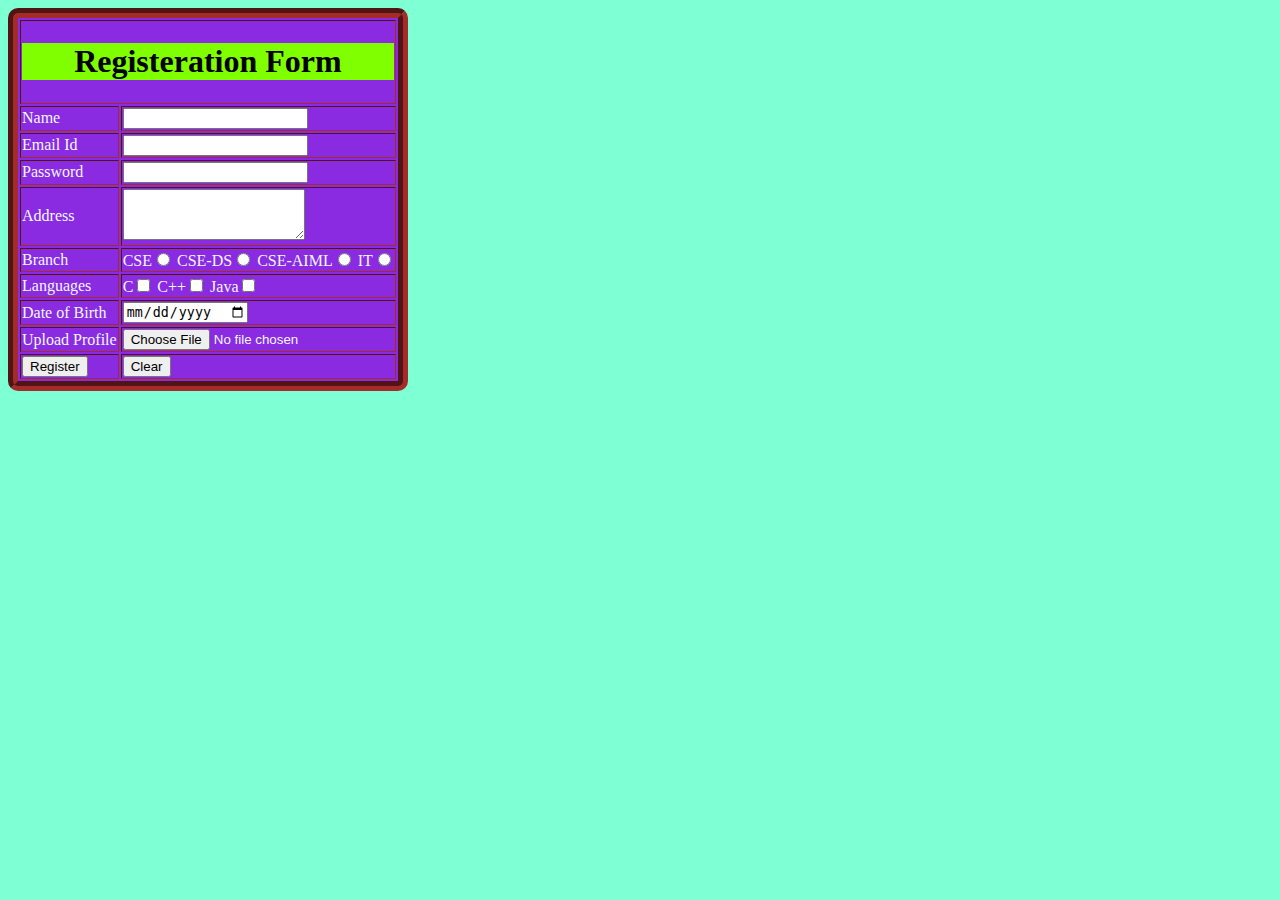
<file: Day1/index.html>
<!DOCTYPE html>
<html lang="en">

<head>
  <meta charset="UTF-8">
  <meta name="viewport" content="width=device-width, initial-scale=1.0">
  <title>Document</title>
  <link rel="stylesheet" href="style.css">
</head>

<body>
  <form action="#" method="post">
    <table border="2px">
      <tr>
        <td colspan="2">
          <h1>Registeration Form</h1>
        </td>
      </tr>
      <tr>
        <td>Name</td>
        <td><input type="text" name="t1" id="" required></td>
      </tr>
      <tr>
        <td>Email Id</td>
        <td><input type="email" name="t2" id=""></td>
      </tr>
      <tr>
        <td>Password</td>
        <td><input type="password" name="t3" id=""></td>
      </tr>
      <tr>
        <td>Address</td>
        <td><textarea rows="3" cols="20" name="" id=""></textarea></td>
      </tr>
      <tr>
        <td>Branch</td>
        <td>CSE<input type="radio" name="r1" id="">
          CSE-DS<input type="radio" name="r1" id="">
          CSE-AIML<input type="radio" name="r1" id="">
          IT<input type="radio" name="r1" id="">
        </td>
      </tr>
      <tr>
        <td>Languages</td>
        <td>C<input type="checkbox" name="c1" value="C" id="">
          C++<input type="checkbox" name="c2" value="CPP" id="">
          Java<input type="checkbox" name="c3" value="Java" id="">
        </td>
      </tr>

      <tr>
        <td>Date of Birth</td>
        <td><input type="date" name="dob" id=""></td>
      </tr>
      <tr>
        <td>Upload Profile</td>
        <td><input type="file" name="f1" id=""></td>
      </tr>
      </tr>
      <td><input type="submit" value="Register"></td>
      <td><input type="reset" value="Clear"></td>
      </tr>
    </table>
  </form>
</body>

</html>
</file>
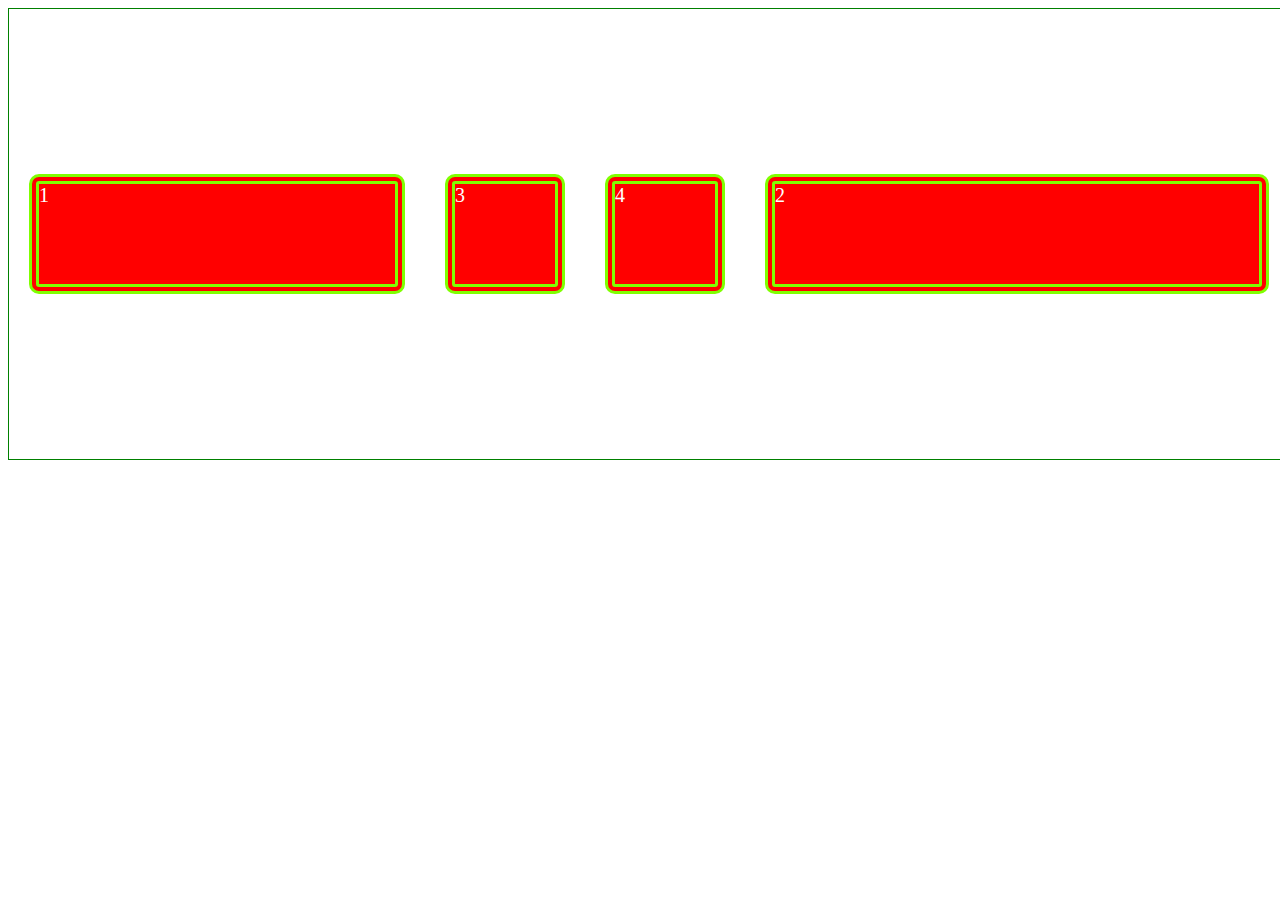
<file: Day2/index.html>
<!DOCTYPE html>
<html lang="en">

<head>
  <meta charset="UTF-8">
  <meta name="viewport" content="width=device-width, initial-scale=1.0">
  <title>Document</title>
  <link rel="stylesheet" href="style.css">
</head>

<body>
  <div class="fcontainer">
    <div class="fitems item1">1</div>
    <div class="fitems item2">2</div>
    <div class="fitems item3">3</div>
    <div class="fitems item4">4</div>
  </div>

</body>

</html>
</file>
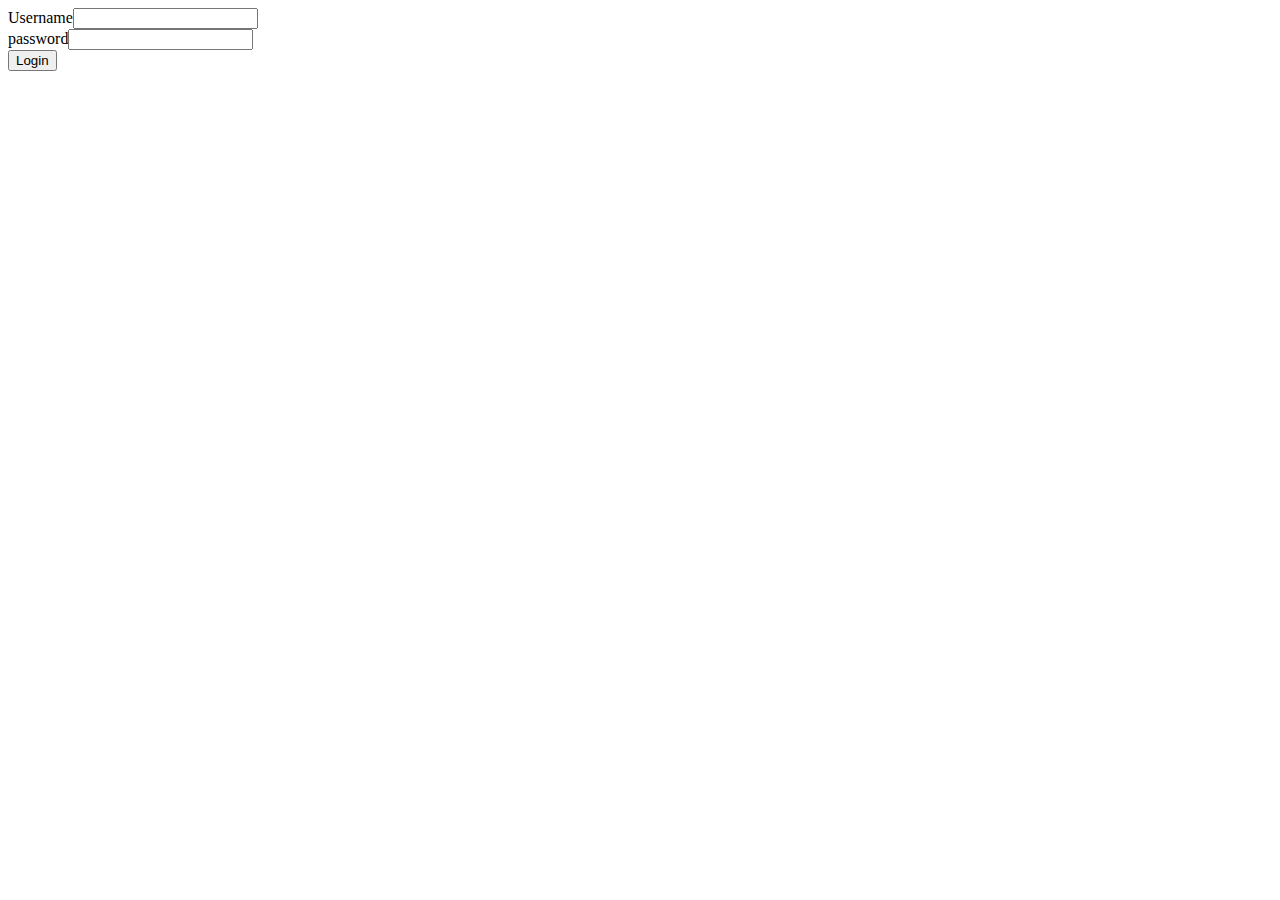
<file: Day4/index.html>
<!DOCTYPE html>
<html lang="en">

<head>
  <meta charset="UTF-8">
  <meta name="viewport" content="width=device-width, initial-scale=1.0">
  <title>Document</title>
  <script src="script.js"></script>
</head>

<body>
  <form action="">
    Username<input type="text" id="un"><br>
    password<input type="password" id="pass"><br>
    <input type="button" value="Login" onclick="validate()">
  </form>
  <p id="result"></p>
</body>

</html>
</file>
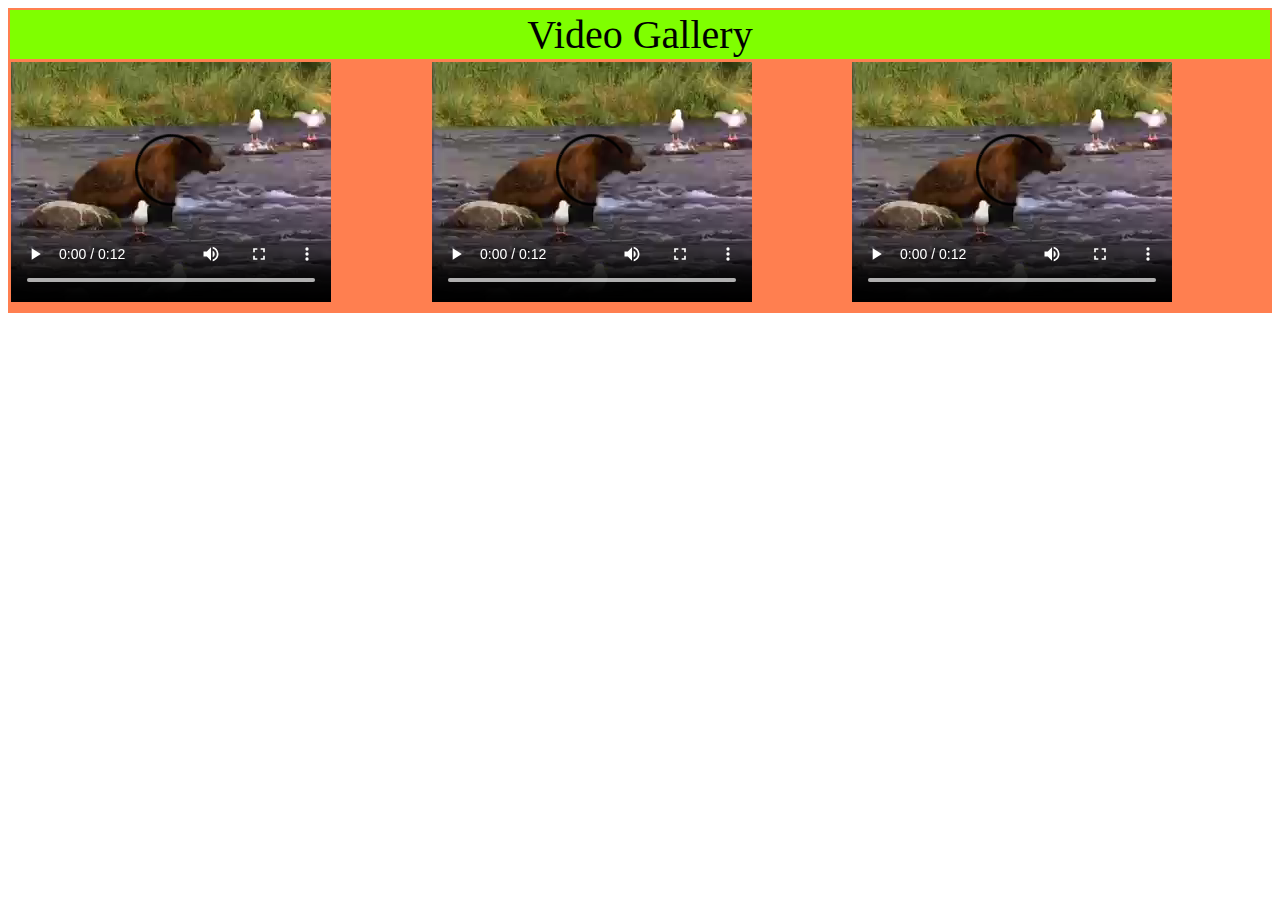
<file: Day1/videogallery.html>
<!DOCTYPE html>
<html lang="en">

<head>
  <meta charset="UTF-8">
  <meta name="viewport" content="width=device-width, initial-scale=1.0">
  <title>Document</title>
  <link rel="stylesheet" href="vid.css">
</head>

<body>
  <table>
    <tr>
      <td colspan="3" id="heading">Video Gallery</td>
    </tr>
    <tr>
      <td>
        <video width="320" height="240" controls>
          <source src="movie.mp4" type="video/mp4">
        </video>
      </td>
      <td><video width="320" height="240" controls>
          <source src="movie.mp4" type="video/mp4">
        </video></td>
      <td>
        <video width="320" height="240" controls>
          <source src="movie.mp4" type="video/mp4">
        </video>
      </td>
    </tr>
    <tr>
      <td></td>
      <td></td>
      <td></td>
    </tr>
  </table>
</body>

</html>
</file>
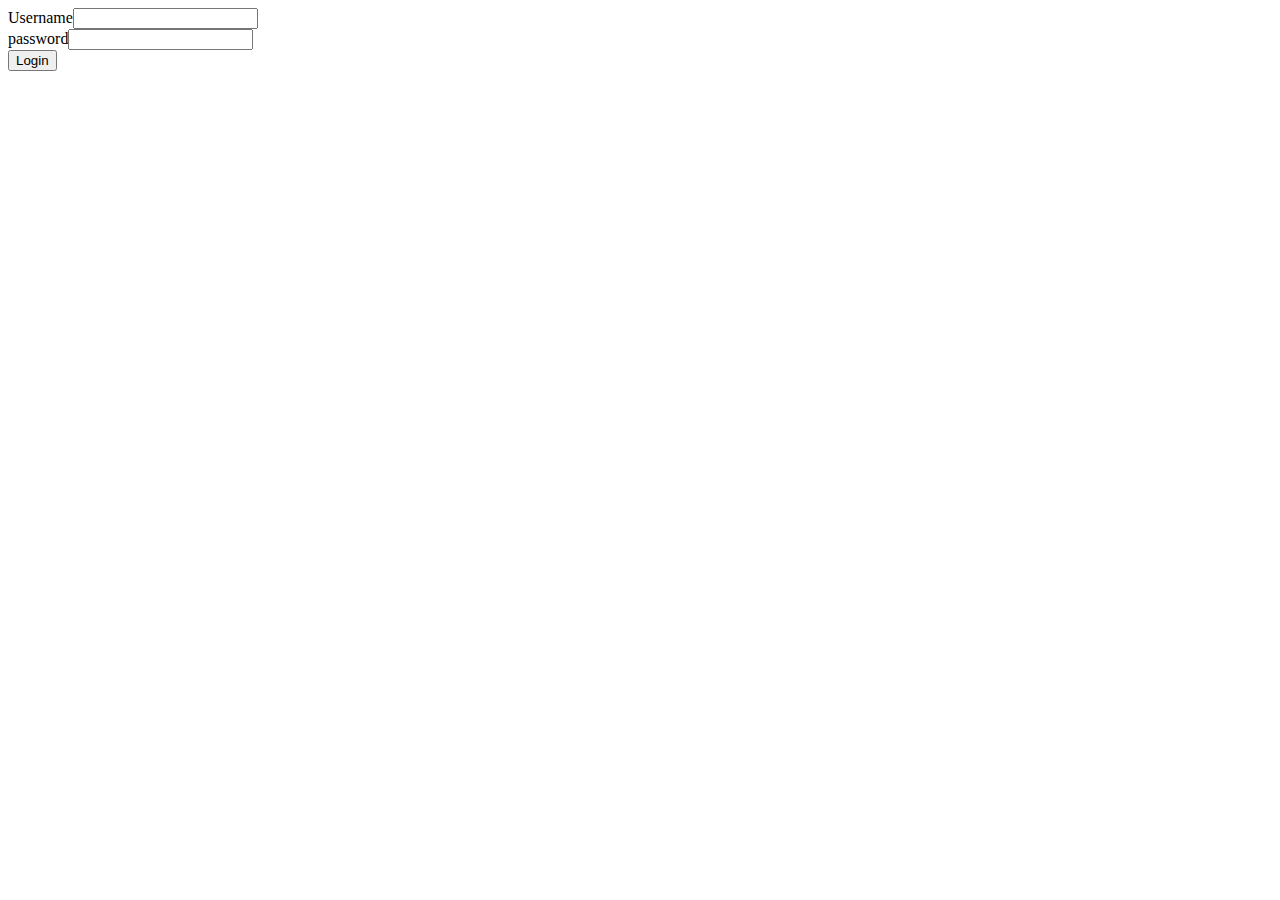
<file: Day4/Valid.html>
<!DOCTYPE html>
<html lang="en">

<head>
  <meta charset="UTF-8">
  <meta name="viewport" content="width=device-width, initial-scale=1.0">
  <title>Document</title>
  <script src="Valid.js"></script>
</head>

<body>
  <form action="login.php" method="post" onsubmit="return validated()">
    Username<input type="text" id="un"><br>
    password<input type="password" id="pass"><br>
    <input type="submit" value="Login">
  </form>
</body>

</html>
</file>
<file: Day1/style.css>
body {
  background-color: aquamarine;
}

table {
  background-color: blueviolet;
  border-radius: 10px;
  border-color: brown;
  border-style: groove;
  border-width: 10px;
  color: aliceblue;
}
h1 {
  background-color: chartreuse;
  color: black;
  text-align: center;
}
</file>
<file: Day2/style.css>
.fcontainer {
  display: flex;
  width: 100vw;
  height: 50vh;
  border: 1px solid green;
  flex-direction: row;
  justify-content: center;
  align-items: center;
  flex-wrap: wrap;
}
.fitems {
  width: 100px;
  height: 100px;
  margin: 20px;
  background-color: red;
  color: white;
  font-size: 20px;
  border-radius: 10px;
  border-color: chartreuse;
  border-width: 10px;
  border-style: double;
}
.item1
{
  flex-grow: 2;
}

.item2 {
  order: 2;
  flex-grow: 3;
}
</file>
<file: Day1/vid.css>
#heading {
  text-align: center;
  background-color: chartreuse;
  color: black;
  font-size: 40px;
}
table {
  width: 100%;
  background-color: coral;
}
</file>
